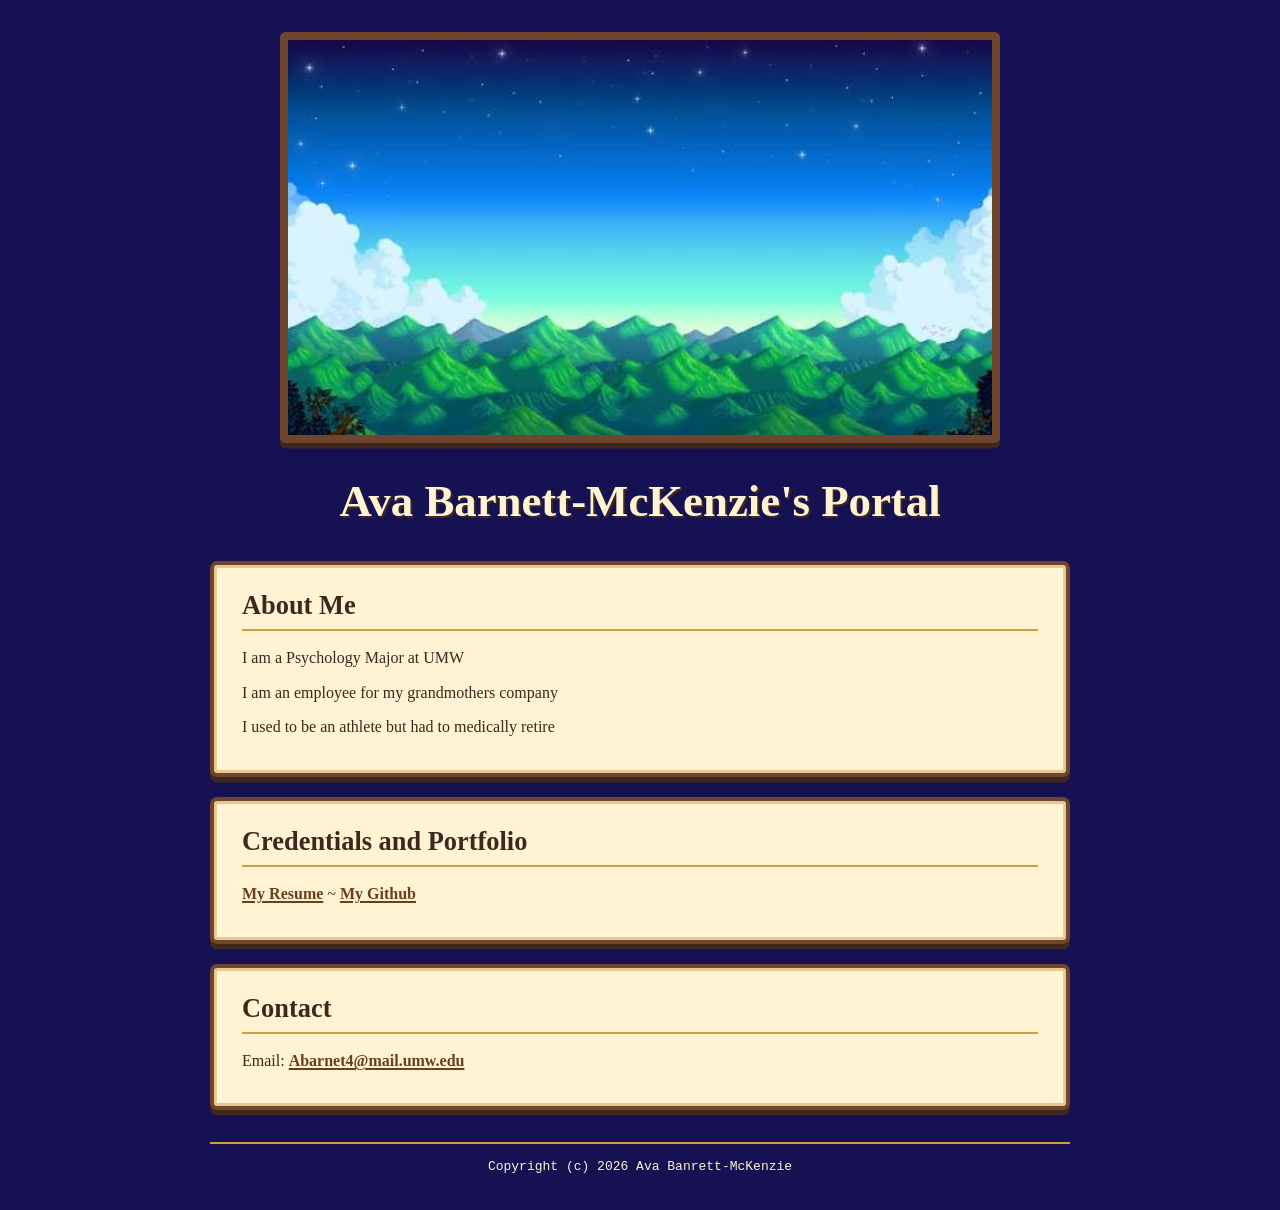
<file: index.html>
<!doctype html>

<!-- this is a comment for human! -->

<html lang="en">

<header>
  <title>Ava Barnett-McKenzie's Portal</title>
  <link rel="stylesheet" href="css/master.css">
<link rel="Faviconicon" href="favicon.ico" type="image/x-icon">
<link rel="shortcut" href="favicon.ico" type="image/x-icon">
</header>

  <body>
    <img class="banner" src="images/stardewsky.jpeg" alt="mountain banner">
    <h1>Ava Barnett-McKenzie's Portal</h1>

    <main>
      <section class="panel">
        <h2>About Me</h2>
        <p>I am a Psychology Major at UMW</p>
        <p>I am an employee for my grandmothers company</p>
        <p>I used to be an athlete but had to medically retire</p>
      </section>

      <section class="panel">
        <h2>Credentials and Portfolio</h2>
        <p><a href="resume.html">My Resume</a> <span aria-hidden="true">~</span> <a href="https://github.com/Abarnet4">My Github</a></p>
      </section>

      <section class="panel">
        <h2>Contact</h2>
        <p>Email: <a href="mailto:Abarnet4@mail.umw.edu">Abarnet4@mail.umw.edu</a></p>
      </section>
    </main>
  </body>
  <footer>
    <hr>
    <code>Copyright (c) 2026 Ava Banrett-McKenzie</code>
      </footer>

</html>
</file>
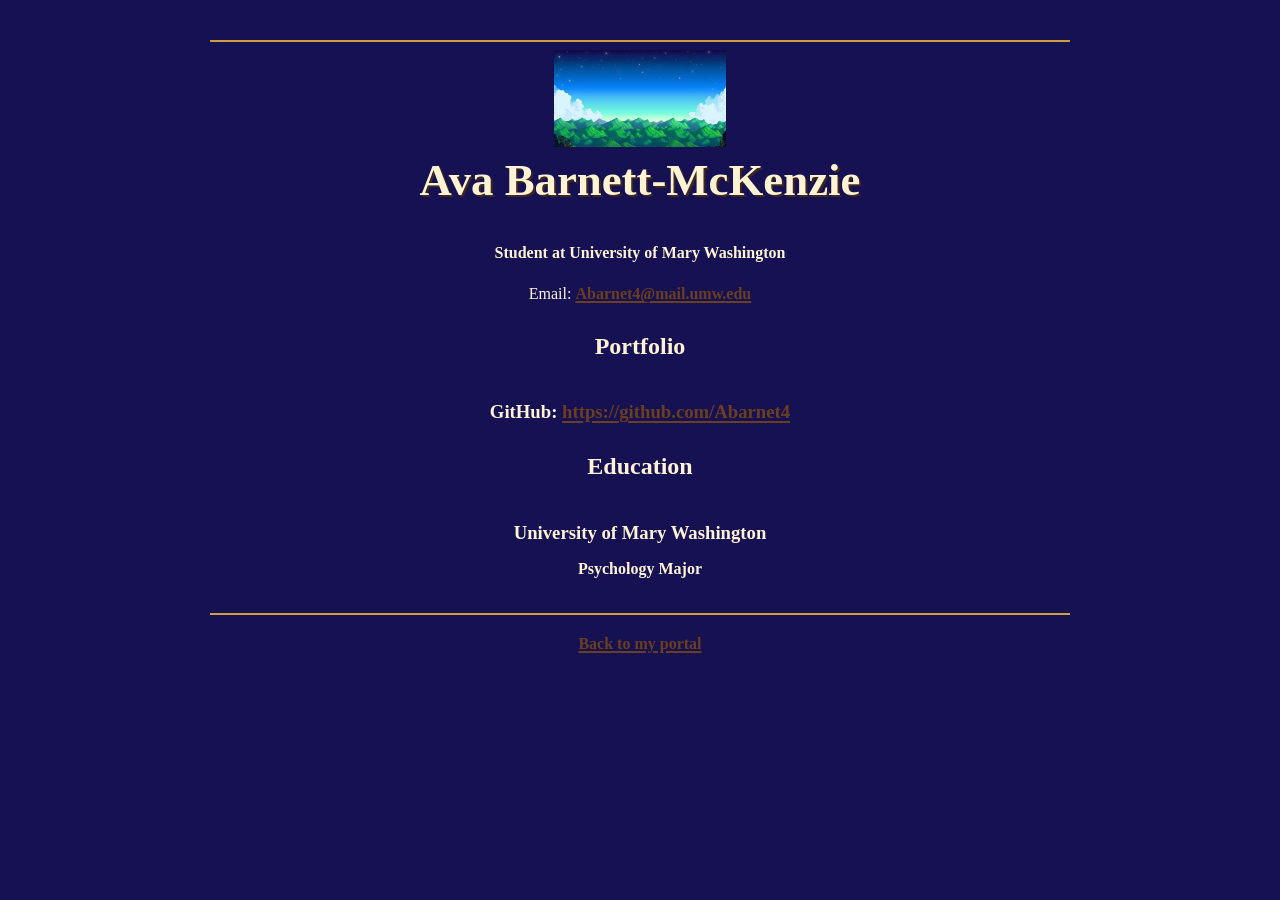
<file: resume.html>
<!doctype html>

<!-- this is a comment for human! -->

<html lang="en">

  <header>
    <title>Ava barnett-McKenzie's Resume</title>
    <link rel="stylesheet" href="css/master.css">
  </header>

  <body>
    <hr>

    <img src="images/stardewsky.jpeg" alt="Harrison Kong's headshot" width="20%">

    <h1>Ava Barnett-McKenzie</h1>
    <h4>Student at University of Mary Washington</h4>

    <p>Email: <a href="mailto:Abarnet4@mail.umw.edu" target="_blank">Abarnet4@mail.umw.edu</a></p>
    <!-- don't post physical address, personal phone number or other personal information on the web! -->

    <h2>Portfolio</h2>
      <h3>GitHub: <a href="https://github.com/Abarnet4" target="_blank">https://github.com/Abarnet4</a></h3>

    <h2>Education</h2>

    <h3>University of Mary Washington</h3>
    <h4>Psychology Major</h4>

      </ul>
  </body>

  <footer>
  <hr>
  <p><a href="index.html">Back to my portal</a><p>
  </footer>

</html>
</file>
<file: css/master.css>
/* Shared styling for the portal and resume pages. */

:root {
  --night-purple: #151152;
  --cream: #fff3d4;
  --cream-shadow: #e4c990;
  --wood-brown: #70452d;
  --deep-brown: #3e271d;
  --gold: #d29d3b;
}

* {
  box-sizing: border-box;
}

body {
  max-width: 900px;
  margin: 0 auto;
  padding: 2rem 1.25rem;
  background-color: var(--night-purple);
  color: var(--cream);
  font-family: Georgia, "Times New Roman", serif;
  line-height: 1.6;
  text-align: center;
}

.banner {
  display: block;
  width: min(100%, 720px);
  height: auto;
  margin: 0 auto 2rem;
  border: 0.5rem solid var(--wood-brown);
  border-radius: 0.35rem;
  box-shadow: 0 0.35rem 0 var(--deep-brown);
}

a {
  color: #6b3f1e;
  font-weight: bold;
  text-decoration: underline;
  text-decoration-thickness: 0.1em;
  text-underline-offset: 0.15em;
}

a:hover,
a:focus {
  color: #9a5d1f;
}

h1 {
  margin: 0 0 2rem;
  color: var(--cream);
  font-size: clamp(1.8rem, 5vw, 2.8rem);
  line-height: 1.2;
  text-shadow: 0.12rem 0.12rem 0 var(--deep-brown);
}

main {
  display: grid;
  gap: 1.25rem;
  text-align: left;
}

.panel {
  padding: 1.5rem 1.75rem;
  background: var(--cream);
  border: 0.3rem solid var(--wood-brown);
  border-radius: 0.45rem;
  box-shadow: 0 0.35rem 0 var(--deep-brown), inset 0 0 0 0.18rem var(--cream-shadow);
  color: var(--deep-brown);
}

.panel h2 {
  margin: 0 0 0.9rem;
  padding-bottom: 0.45rem;
  border-bottom: 0.16rem solid var(--gold);
  color: var(--deep-brown);
  font-size: clamp(1.25rem, 3vw, 1.65rem);
  line-height: 1.25;
}

.panel p {
  margin: 0.55rem 0;
}

footer {
  margin: 2rem 0 0;
}

footer hr,
hr {
  border: 0;
  border-top: 0.15rem solid var(--gold);
}

h3 {
  margin: 2rem 0 0;
}

h4 {
  margin: 0.5rem 0 1rem;
}

ul {
  display: table;
  margin: 0 auto;
  text-align: left;
}

@media (max-width: 600px) {
  body {
    padding: 1rem 0.75rem;
  }

  .banner {
    margin-bottom: 1.5rem;
    border-width: 0.35rem;
  }

  .panel {
    padding: 1.15rem 1rem;
  }

  .panel p {
    overflow-wrap: anywhere;
  }
}
</file>
